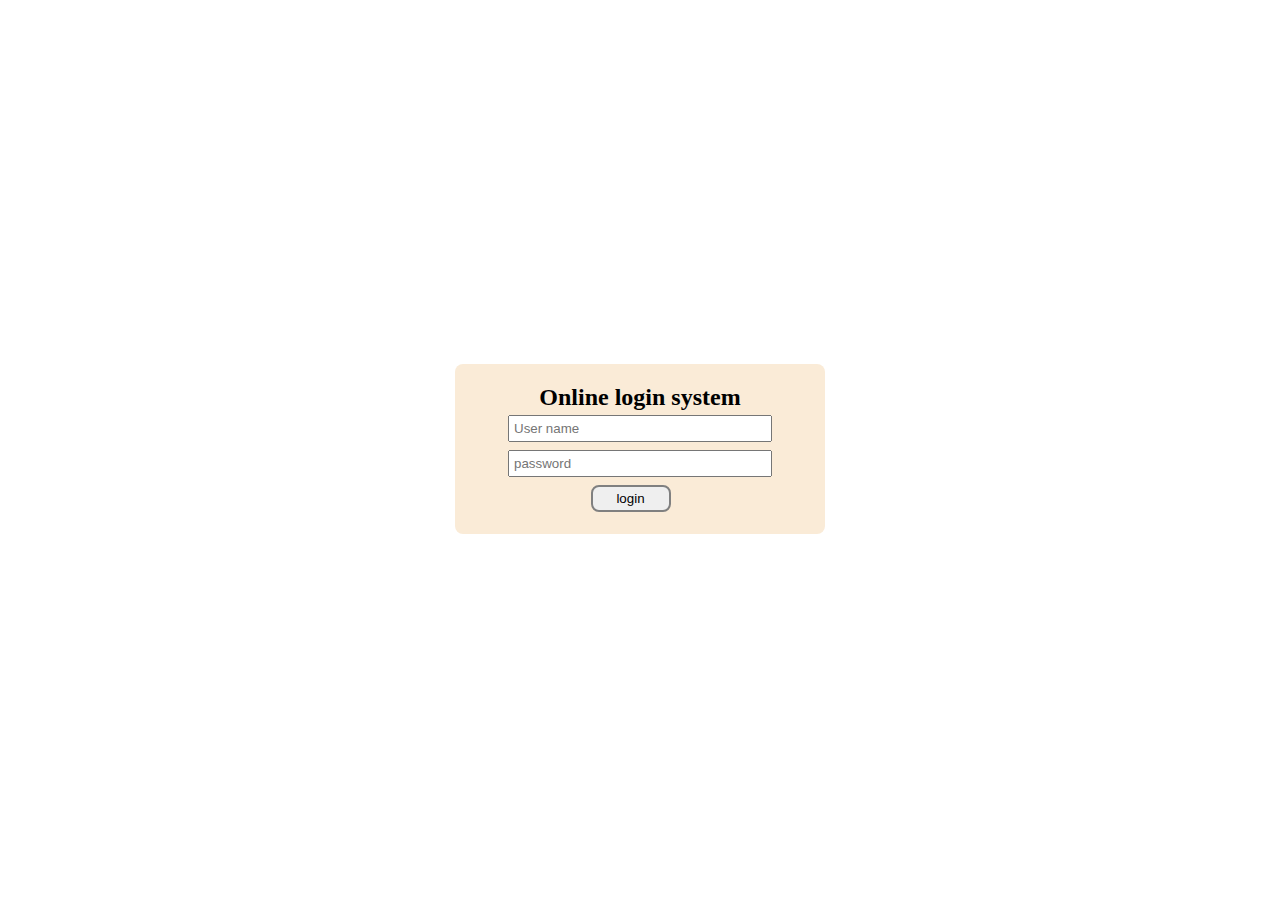
<file: login system/index.html>
<!DOCTYPE html>
<html lang="en">
<head>
  <meta charset="UTF-8">
  <meta name="viewport" content="width=device-width, initial-scale=1.0">
  <title>Online Login System</title>
  <link rel="stylesheet" href="index.css">
</head>
<body>
  <div class="content">
    <h2>Online login system</h2>
    <input id="name" class="box" type="text" placeholder="User name">
    <br>
    <input id="password" class="box" type="text" placeholder="password">
    <br>
    <button onclick="add_user_name()" class="btn">login</button>
  </div>
  <script src="index.js"></script>
</body>
</html>
</file>
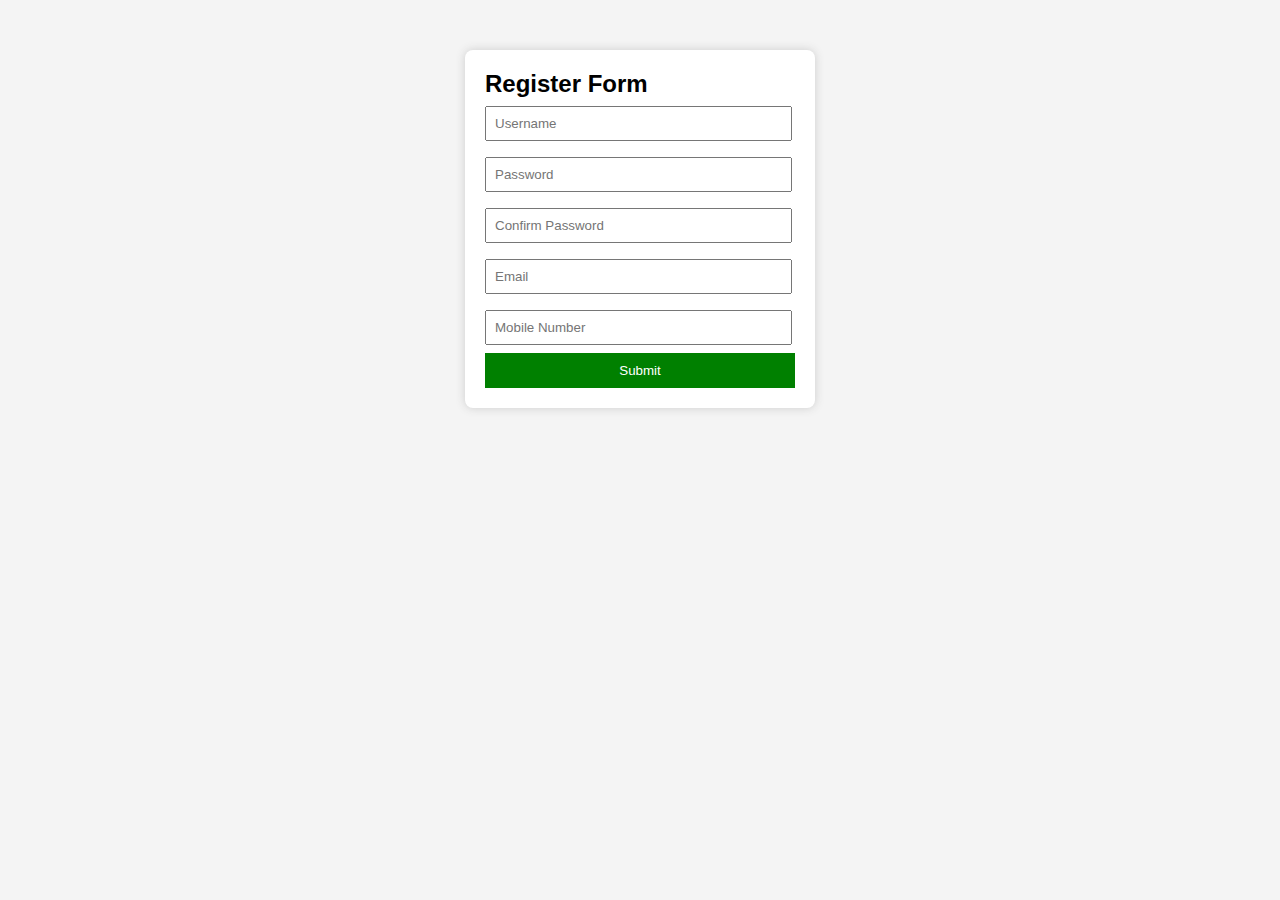
<file: Register_Form_Validation/index.html>
<!DOCTYPE html>
<html>
<head>
<title>Registration Form</title>
<link rel="stylesheet" href="index.css">
</head>

<body>
<div class="container">
<h2>Register Form</h2>
<form onsubmit="return validateForm()">
<input type="text" id="username" class="box" placeholder="Username">
<input type="password" id="password" class="box" placeholder="Password">
<input type="password" id="confirm" class="box"  placeholder="Confirm Password">
<input type="text" id="email" class="box"  placeholder="Email">
<input type="text" id="mobile" class="box"  placeholder="Mobile Number">
<p id="msg" class="error"></p>
<button type="submit">Submit</button>
</form>
</div>
<script src="index.js"></script>
</body>

</html>
</file>
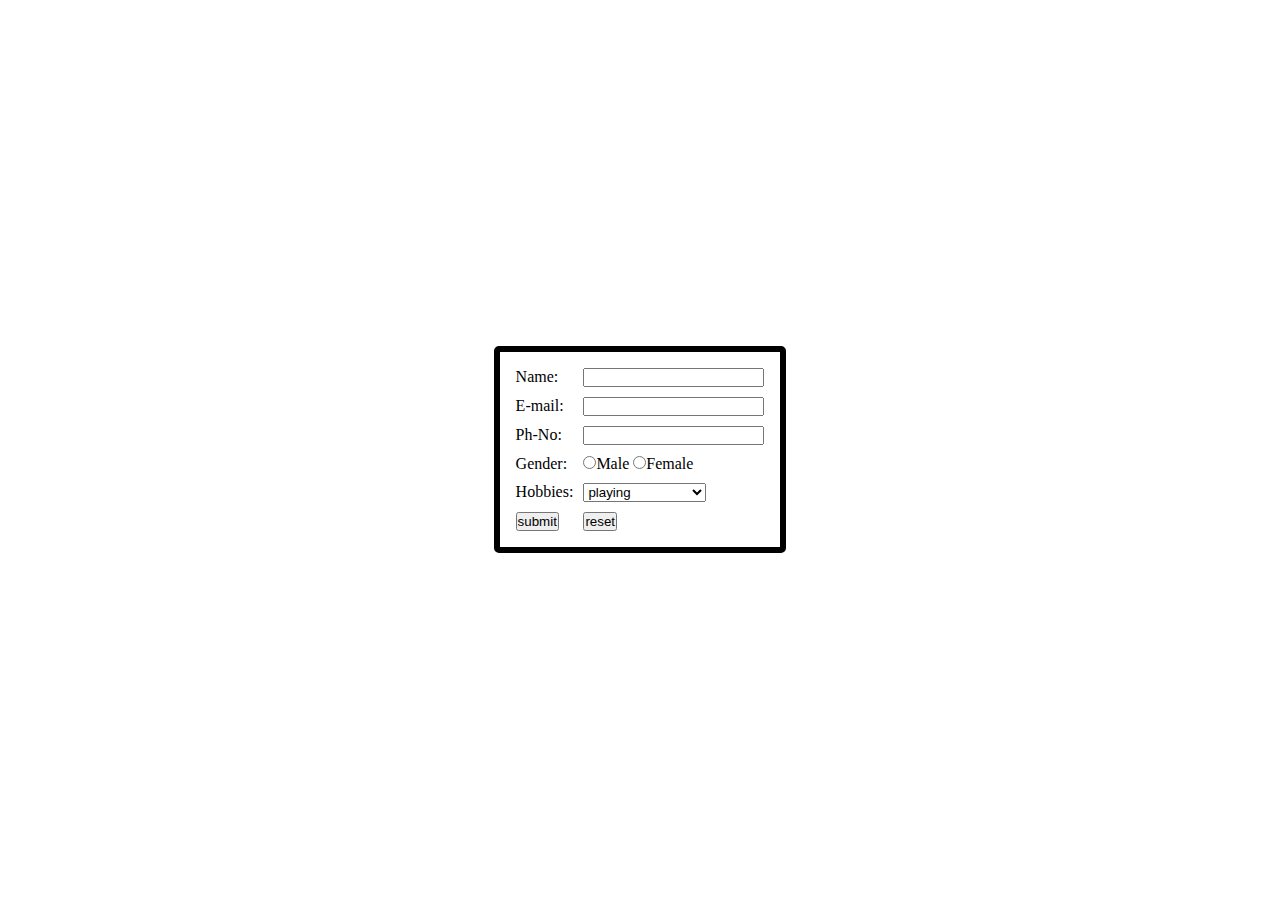
<file: Validating A Web Form/index.html>
<!DOCTYPE html>
<html lang="en">
<head>
    <meta charset="UTF-8">
    <meta name="viewport" content="width=device-width, initial-scale=1.0">
    <title>VALIDATING A WEB FORM</title>
    <link rel="stylesheet" href="index.css">
</head>
<body>
    <form id="myForm" >
        <table>
            <tr>
                <td>Name:</td> <td> <input type="text" id="name"> </td>
            </tr>
            <tr>
                <td>E-mail:</td> <td> <input type="text" id="email"> </td>
            </tr>
            <tr>
                <td>Ph-No:</td> <td> <input id="ph"> </td>
            </tr>
            <tr>
                <td>Gender:</td> <td> <input name="value" value="male" type="radio">Male <input name="value" value="Female" type="radio">Female </td>
            </tr>
            <tr>
                <td>Hobbies:</td> <td>
                    <select>
                        <option value=" ">playing</option>
                        <option value=" ">Reading</option>
                        <option value=" ">Writing</option>
                        <option value=" ">Movies Watching</option>
                    </select>
                </td>
            </tr>
            <tr><td><button type="submit">submit</button></td>
            <td><button type="reset">reset</button></td>
            </tr>
        </table>
        
    </form>
    <script src="index.js"></script>
</body>
</html>
</file>
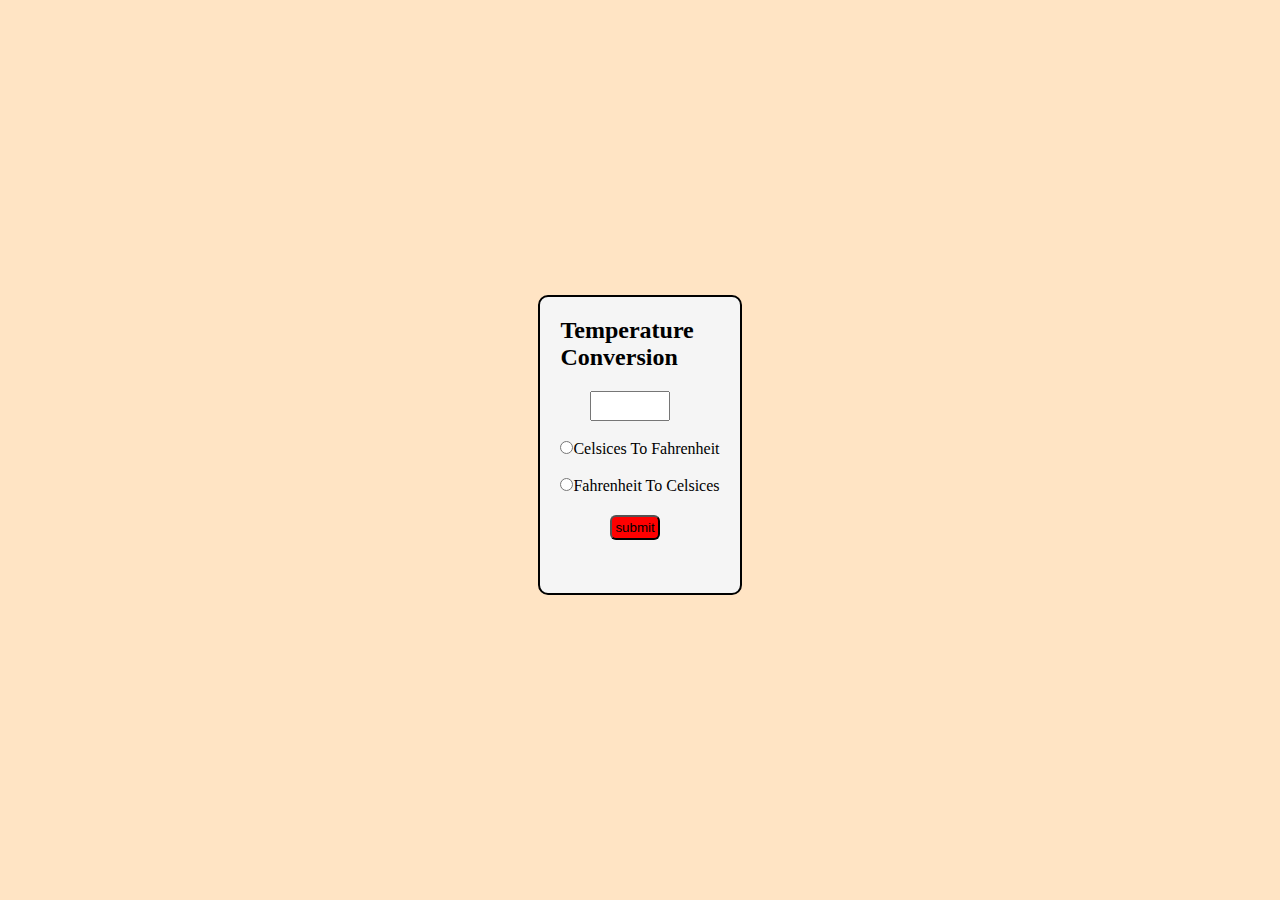
<file: Temperature Conversion/temperature.html>
<!DOCTYPE html>
<html lang="en">
<head>
  
  <meta charset="UTF-8">
  <meta name="viewport" content="width=device-width, initial-scale=1.0">
  <title>Temperature Conversion</title>
  <link rel="stylesheet" href="temperature.css">
</head>
<body>
  <div id="continer">
  <h2>Temperature <br>Conversion</h2>
  <input id="numberbox">
  <br>
  <input class="click" type="radio" name="choice" value="fahrenheit">Celsices To Fahrenheit
  <br>
  <input class="click" type="radio" name="choice" value="celsices">Fahrenheit To Celsices
  <br>
  <button class="btn" type="submit" onclick="generatetemp()">submit</button>
  <p id="output"> <button class="res">reset</button> </p>
  </div>
  <script src="temperature.js"></script>
</body>
</html>
</file>
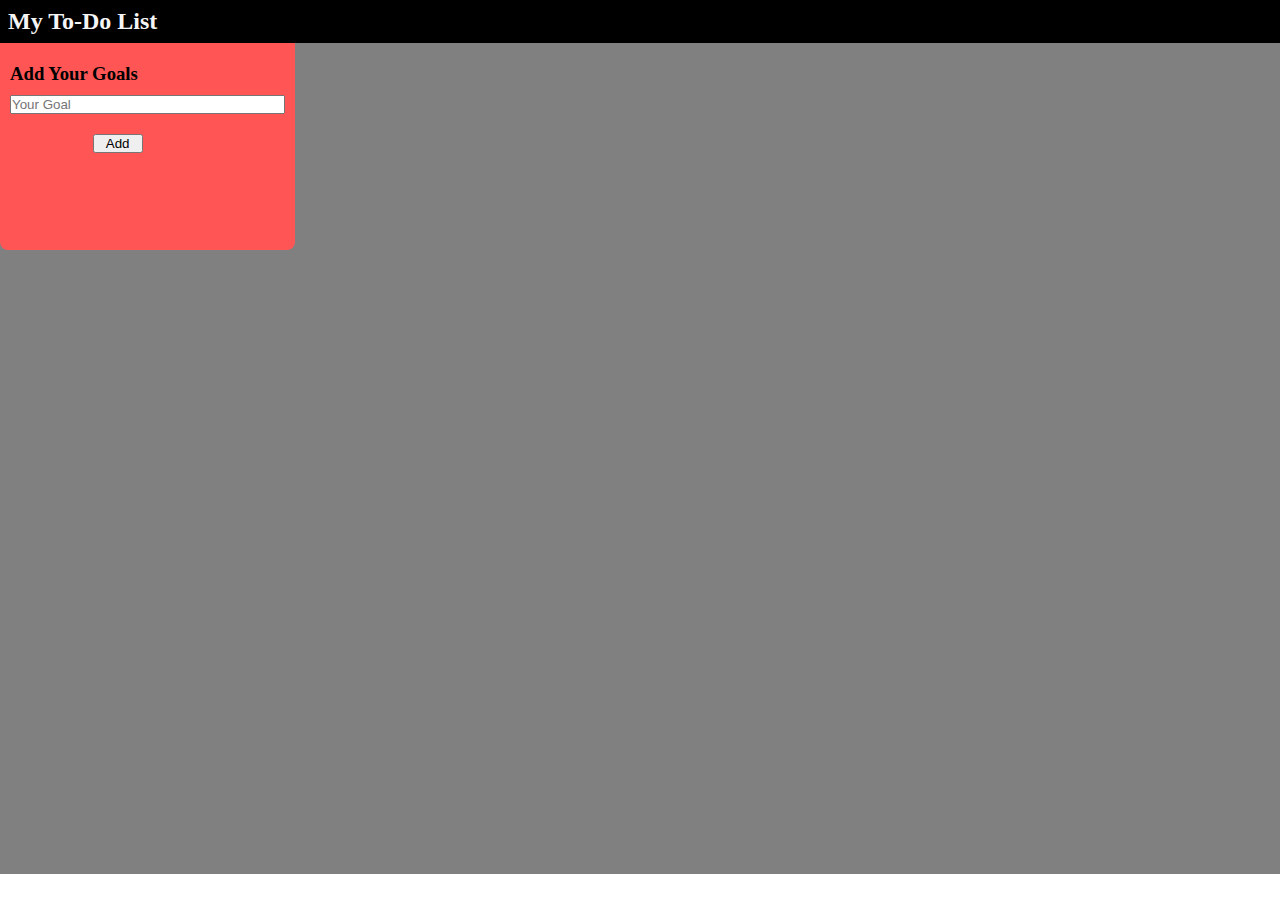
<file: To-Do List/Todo.html>
<!DOCTYPE html>
<html lang="en">
  <head>
    <meta charset="UTF-8">
    <meta name="viewport" content="width=device-width , initial-scale=1.0">
    <title>To-Do list</title>
    <link rel="stylesheet" href="Todo.css">
  </head>
  <body>
    <header>
      <h2>My To-Do List</h2>
    </header>
    <div class="mainbody">
      <div class="Addlist">
        <h3>Add Your Goals</h3>
        <input type="text" placeholder="Your Goal" id="input">
        <button onclick="addlist()" id="box">Add</button>
      </div>
      <div id="showlist">
      </div>
    </div>
    <script src="Todo.js"></script>
  </body>

</html>
</file>
<file: login system/index.css>
*{
  margin: 0;
  padding: 0;
  box-sizing: border-box;
}
body{
  display: flex;
  justify-content: center;
  align-items: center;
  height: 99.8vh;
}
.content{
  height: 170px;
  width: 370px;
  padding: 20px;
  background-color: antiquewhite;
  justify-items: center;
  border-radius: 8px;
  cursor: default;
}
.box{
  margin: 4px;
  padding: 4px;
  margin-left: 10%;
  width: 80%;

}
.btn{
  margin: 4px;
  padding: 4px;
  margin-left: 35%;
  width: 80px;
  cursor: pointer;
  border-radius: 8px;
  border: 2px solid gray;
}
.btn:hover{
  background-color: green;
   border: 2px solid green;
}
</file>
<file: Register_Form_Validation/index.css>
*{
  margin: 0px;
  padding: 0px;
  box-sizing: border-box;
}
body{
  font-family: Arial;
  background:#f4f4f4;
}
h2{
  cursor: default;
}

.container{
  width:350px;
  margin:50px auto;
  background:white;
  padding:20px;
  border-radius:8px;
  box-shadow:0 0 10px #ccc;
}

.box{
  width:99%;
  padding:8px;
  margin:8px 0;
}

button{
  width:100%;
  padding:10px;
  background:green;
  color:white;
  border:none;
  cursor:pointer;
}

.error{
  color:red;
  font-size:14px;
}
</file>
<file: Validating A Web Form/index.css>
*{
  margin: 0px;
  padding: 0px;
  box-sizing: border-box;
}
body{
  height: 99.8vh;
  justify-items: center;
  align-content: center;
}
#form tr,td{
  padding: 4px;
}
table{
  border: 6px solid black;
  padding: 10px;
  border-radius: 5px;
}
#form button{
  width: 60px;
}
</file>
<file: Temperature Conversion/temperature.css>
*{
  margin: 0;
  padding: 0;
  box-sizing: border-box;
}
body{
  justify-content: center;
  background-color: bisque;
  display: flex;
  align-items: center;
  height: 98.8vh;
}
#continer{
  height: 300px;
  background-color: whitesmoke;
  border: 2px solid;
  padding: 20px;
  border-radius: 10px;
  cursor: default;
}
#continer input{
  margin-top: 20px;
  text-align: center;
  font-size: 25px;
  padding: 3px;
}
.btn{
  margin-left: 50px;
  margin-top: 20px;
  cursor: pointer;
  background-color: red;
  padding: 3px;
  border-radius: 6px;
}
.btn:hover{
  background-color: green;
}
#numberbox{
  margin-left: 30px;
  width: 80px;
  height: 30px;
}
#output{
  border: 2px solid;
  width: 67px;
  padding: 2px;
  height: 25px;
  color: black;
  text-align: center;
  margin-top: 15px;
  margin-left: 42px;
  display: none;
  border-radius: 8px;
  cursor: default;
  background-color: bisque;
}
.click{
  cursor: pointer;
}
.res{
  cursor: pointer;
  display: none;
}
.res:hover{
  color: white;
  background-color: red;
}
</file>
<file: To-Do List/Todo.css>
*{
  margin: 0;
  padding: 0;
  box-sizing: border-box;
}

header{
  background-color: black;
  color: whitesmoke;
  padding: 8px;
}

.mainbody{
  background-color: gray;
  height: 92.3vh;
  display: grid;
  grid-template-columns: 0.3fr 1fr;
}

.Addlist{
  display: flex;
  flex-direction: column;
  padding: 10px;
  background-color: rgb(255, 85, 85);
  height: 23vh;
  border-bottom-left-radius: 8px;
  border-bottom-right-radius: 8px;
}
.Addlist h3{
  margin: 10px 0px;
  margin-bottom: 0px;
}
.Addlist input{
  margin: 10px 0px;
  
}
.Addlist button{
  margin: 10px 30%;
  width: 50px;
}

#showlist {
  background-color: rgb(250, 117, 117);
  border-radius: 20px;
  padding: 10px;
  color: white;
  margin-left: 250px;
  margin-top: 100px;
  border: 3px solid black;
  display: none;
  width: auto;
  max-width: 450px;
  height: auto;
  align-self: start;
}
#showlist li {
  list-style: none;
  display: flex;
  align-items: center;
  padding: 6px 10px;
  gap: 12px;
  margin: 6px 0;
  background-color: rgb(220, 80, 80);
  border-radius: 10px;
}
.delete {
  background: none;
  border: none;
  color: white;
  font-size: 16px;
  cursor: pointer;
}
.delete:hover {
  color: black;
}
.check-circle {
  width: 13px;
  height: 13px;
  border-radius: 50%;
  border: 2px solid #131313;
  color: transparent;
  display: flex;
  align-items: center;
  justify-content: center;
  font-size: 8px;
  cursor: pointer;
}
.check-circle.checked {
  background-color: green;
  color: white;
}
.completed span:nth-child(2) {
  text-decoration: line-through;
  opacity: 0.7;
}
.delete {
  margin-left: auto;
  background: none;
  border: none;
  font-size: 16px;
  color: white;
  cursor: pointer;
}
</file>
